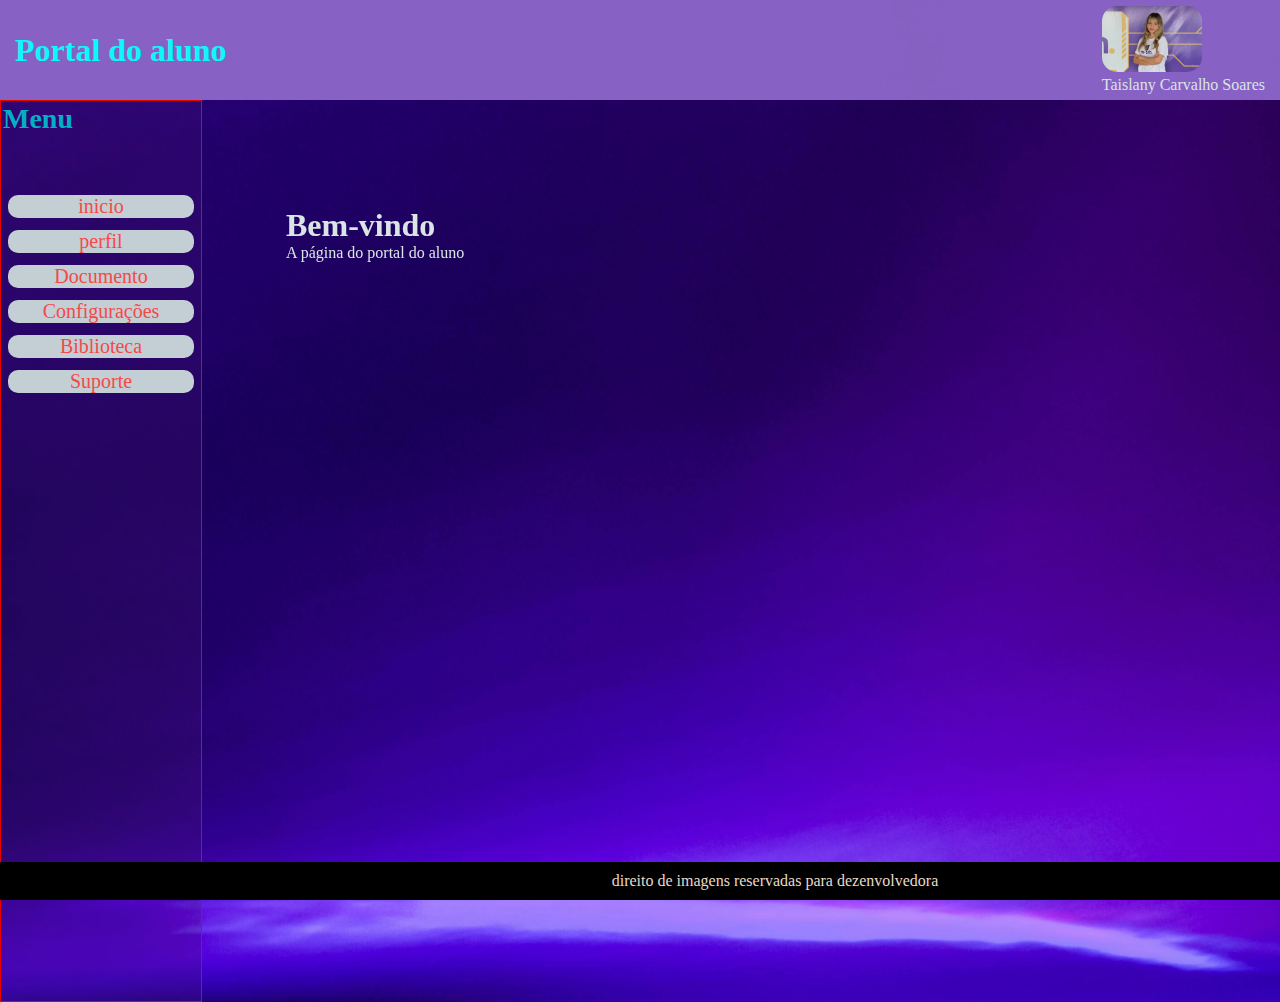
<file: portal do aluno/index.html>
<!DOCTYPE html>
<html lang="en">

<head>
    <meta charset="UTF-8">
    <meta name="viewport" content="width=device-width, initial-scale=1.0">
    <title>Document</title>
    <link rel="stylesheet" href="index.css">
</head>

<body>
    <header>
        <h1>Portal do aluno</h1>
        <div class="box-perfil">
            <img src="IMG_2146.JPG" alt="" class="img-perfil">
            <p>Taislany Carvalho Soares</p>
        </div>

    </header>

    <div class="area">
        <div class="menu">
            <h3>Menu</h3>
            <nav>
                <ul>
                    <li><a href="index.html">inicio</a></li>
                    <li><a href="perfil.html">perfil</a></li>
                    <li><a href="documento.html">Documento</a></li>
                    <li><a href="configurações.html">Configurações</a></li>
                    <li><a href="biblioteca.html">Biblioteca</a></li>
                    <li><a href="suporte.html">Suporte</a></li>



                </ul>
            </nav>
        </div>
        <div class="inicio">

            <h1>Bem-vindo</h1>
            <p>A página do portal do aluno</p>


        </div>

    </div>
    <footer>
        <p class="rodape">direito de imagens reservadas para dezenvolvedora</p>
    </footer>
</body>

</html>
</file>
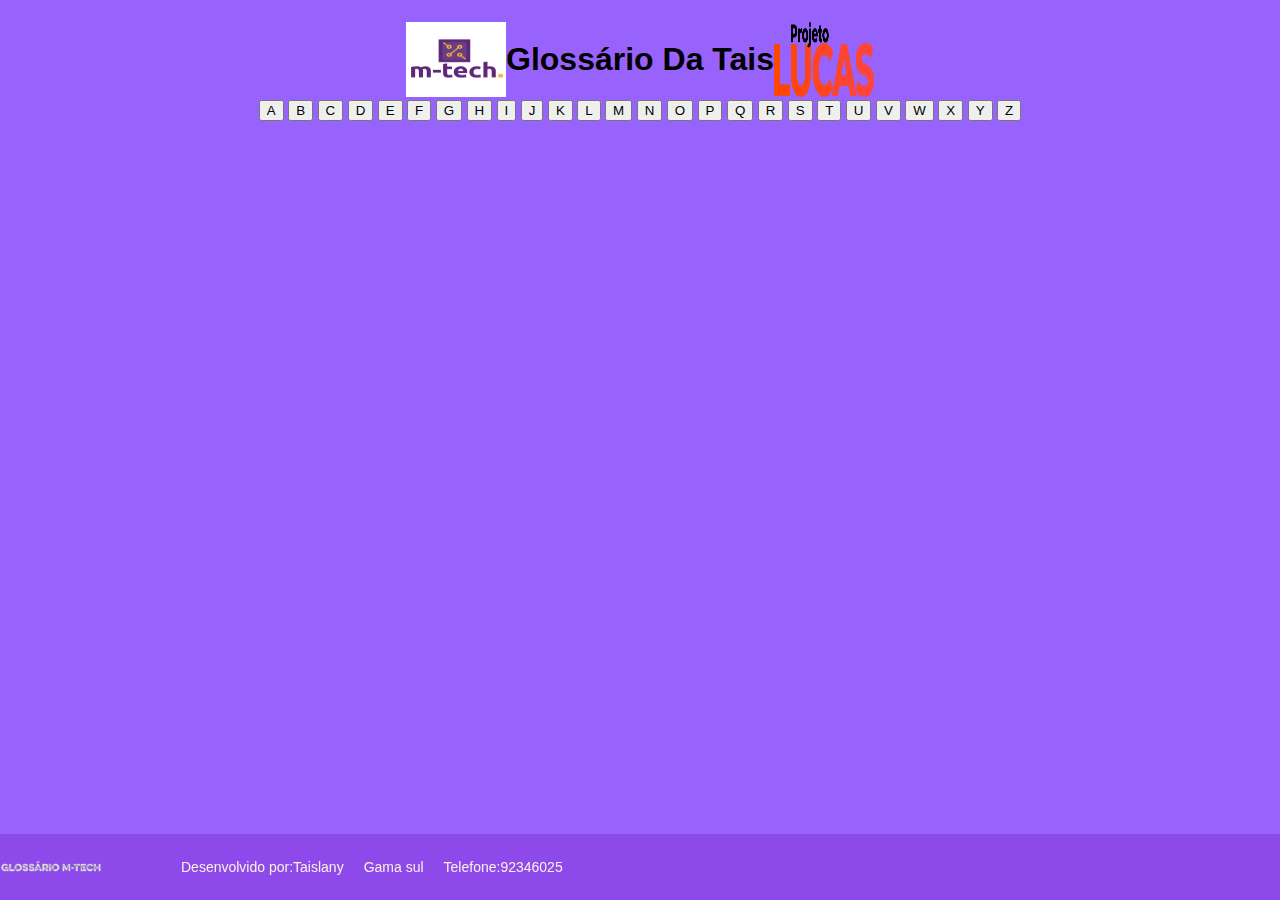
<file: taislany carvalho soares tumar 16 as 18/dicionario/static/Dicionario()/dicionario/static/index.html>
<!DOCTYPE html>
<html lang="pt-BR">
<head>
    <meta charset="UTF-8">
    <link rel="stylesheet" href="index.css">
    <meta name="viewport" content="width=device-width, initial-scale=1.0">
    <title>Glossário M-Teche</title>
</head>
<boby>

        <div class="cabeçalho">
            <div class="inicio">
                     <img src="M-TECH.jpg" alt="" class="logo">
                     <h1>Glossário Da  Tais</h1>
                     <img src="logo_proj_lucas02.png"" class="logo">
                        </div>
             </div>
             
            <div class="alfabeto">
                        <button onclick="appendToDisplay(`A`)">A</button>
                        <button onclick="appendToDisplay(`B`)">B</button>
                        <button onclick="appendToDisplay(`C`)">C</button>
                        <button onclick="appendToDisplay(`D`)">D</button>
                        <button onclick="appendToDisplay(`E`)">E</button>
                        <button onclick="appendToDisplay(`F`)">F</button>
                        <button onclick="appendToDisplay(`G`)">G</button>
                        <button onclick="appendToDisplay(`H`)">H</button>
                        <button onclick="appendToDisplay(`I`)">I</button>
                        <button onclick="appendToDisplay(`J`)">J</button>
                        <button onclick="appendToDisplay(`K`)">K</button>
                        <button onclick="appendToDisplay(`L`)">L</button>
                        <button onclick="appendToDisplay(`M`)">M</button>
                        <button onclick="appendToDisplay(`N`)">N</button>
                        <button onclick="appendToDisplay(`O`)">O</button>
                        <button onclick="appendToDisplay(`P`)">P</button>
                        <button onclick="appendToDisplay(`Q`)">Q</button>
                        <button onclick="appendToDisplay(`R`)">R</button>
                        <button onclick="appendToDisplay(`S`)">S</button>
                        <button onclick="appendToDisplay(`T`)">T</button>
                        <button onclick="appendToDisplay(`U`)">U</button>
                        <button onclick="appendToDisplay(`V`)">V</button>
                        <button onclick="appendToDisplay(`W`)">W</button>
                        <button onclick="appendToDisplay(`X`)">X</button>
                        <button onclick="appendToDisplay(`Y`)">Y</button>
                        <button onclick="appendToDisplay(`Z`)">Z</button>
                    </div>
                 </div>           

                 <footer>
                    <div class="rodape">
                        <img src="./luz.png " alt="logo"class="logo2">
                    <div class="texto">
                        <p class="p1">Desenvolvido por:Taislany </p>
                        <p class="p1">Gama sul</p>
                        <p class="p1">Telefone:92346025</p>
                    </div>
                </div>
                 </footer>





    

    <script>
        // Função para buscar palavras por letra inicial
        function handleAlphabetSearch(letter) {
            const searchResults = document.getElementById('searchResults');

            fetch('/search', {
                method: 'POST',
                headers: {
                    'Content-Type': 'application/json'
                },
                body: JSON.stringify({ query: letter })
            })
            .then(response => response.json())
            .then(data => {
                searchResults.innerHTML = '';
                if (data.results.length > 0) {
                    data.results.forEach(result => {
                        const div = document.createElement('div');
                        div.className = 'result-item';
                        div.innerHTML = `<h3>${result.word}</h3><p>${result.description}</p>`;
                        searchResults.appendChild(div);
                    });
                } else {
                    searchResults.innerHTML = '<p>Nenhum resultado encontrado.</p>';
                }
            })
            .catch(error => {
                console.error('Erro:', error);
            });
        }
    </script>
</body>
</html>
</file>
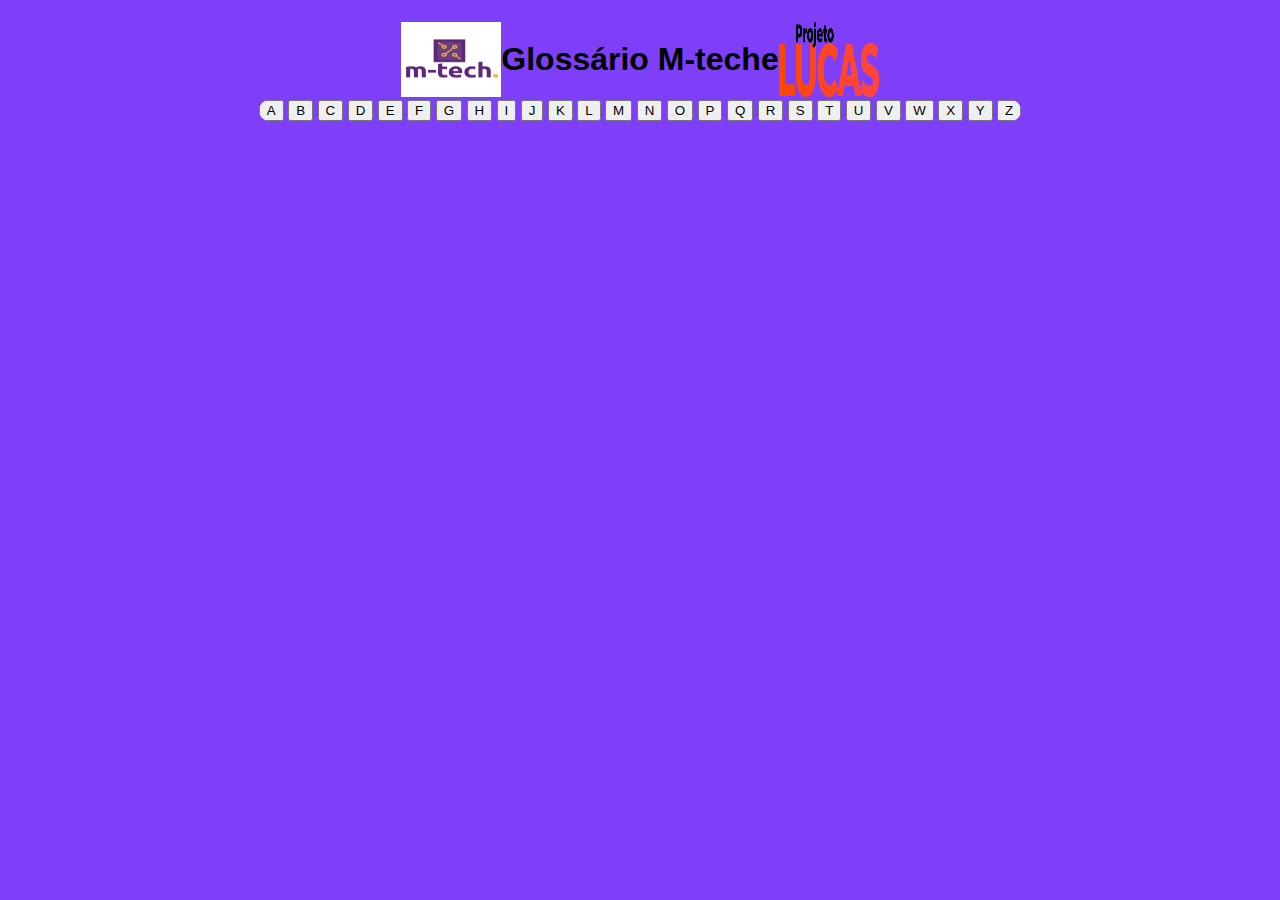
<file: Nova taislany carvalho soares turma 16 as18/taislany carvalho soares tumar 16 as 18/dicionario/static/Dicionario()/dicionario/static/index.html>
<!DOCTYPE html>
<html lang="pt-BR">
<head>
    <meta charset="UTF-8">
    <link rel="stylesheet" href="index.css">
    <meta name="viewport" content="width=device-width, initial-scale=1.0">
    <title>Glossário M-Teche</title>
</head>
<boby>

        <div class="cabeçalho">
            <div class="inicio">
                     <img src="M-TECH.jpg" alt="" class="logo">
                     <h1>Glossário M-teche</h1>
                     <img src="logo_proj_lucas02.png"" class="logo">
                        </div>
             </div>
             
            <div class="alfabeto">
                        <button onclick="appendToDisplay(`A`)">A</button>
                        <button onclick="appendToDisplay(`B`)">B</button>
                        <button onclick="appendToDisplay(`C`)">C</button>
                        <button onclick="appendToDisplay(`D`)">D</button>
                        <button onclick="appendToDisplay(`E`)">E</button>
                        <button onclick="appendToDisplay(`F`)">F</button>
                        <button onclick="appendToDisplay(`G`)">G</button>
                        <button onclick="appendToDisplay(`H`)">H</button>
                        <button onclick="appendToDisplay(`I`)">I</button>
                        <button onclick="appendToDisplay(`J`)">J</button>
                        <button onclick="appendToDisplay(`K`)">K</button>
                        <button onclick="appendToDisplay(`L`)">L</button>
                        <button onclick="appendToDisplay(`M`)">M</button>
                        <button onclick="appendToDisplay(`N`)">N</button>
                        <button onclick="appendToDisplay(`O`)">O</button>
                        <button onclick="appendToDisplay(`P`)">P</button>
                        <button onclick="appendToDisplay(`Q`)">Q</button>
                        <button onclick="appendToDisplay(`R`)">R</button>
                        <button onclick="appendToDisplay(`S`)">S</button>
                        <button onclick="appendToDisplay(`T`)">T</button>
                        <button onclick="appendToDisplay(`U`)">U</button>
                        <button onclick="appendToDisplay(`V`)">V</button>
                        <button onclick="appendToDisplay(`W`)">W</button>
                        <button onclick="appendToDisplay(`X`)">X</button>
                        <button onclick="appendToDisplay(`Y`)">Y</button>
                        <button onclick="appendToDisplay(`Z`)">Z</button>
                    </div>
                 </div>           







    

    <script>
        // Função para buscar palavras por letra inicial
        function handleAlphabetSearch(letter) {
            const searchResults = document.getElementById('searchResults');

            fetch('/search', {
                method: 'POST',
                headers: {
                    'Content-Type': 'application/json'
                },
                body: JSON.stringify({ query: letter })
            })
            .then(response => response.json())
            .then(data => {
                searchResults.innerHTML = '';
                if (data.results.length > 0) {
                    data.results.forEach(result => {
                        const div = document.createElement('div');
                        div.className = 'result-item';
                        div.innerHTML = `<h3>${result.word}</h3><p>${result.description}</p>`;
                        searchResults.appendChild(div);
                    });
                } else {
                    searchResults.innerHTML = '<p>Nenhum resultado encontrado.</p>';
                }
            })
            .catch(error => {
                console.error('Erro:', error);
            });
        }
    </script>
</body>
</html>
</file>
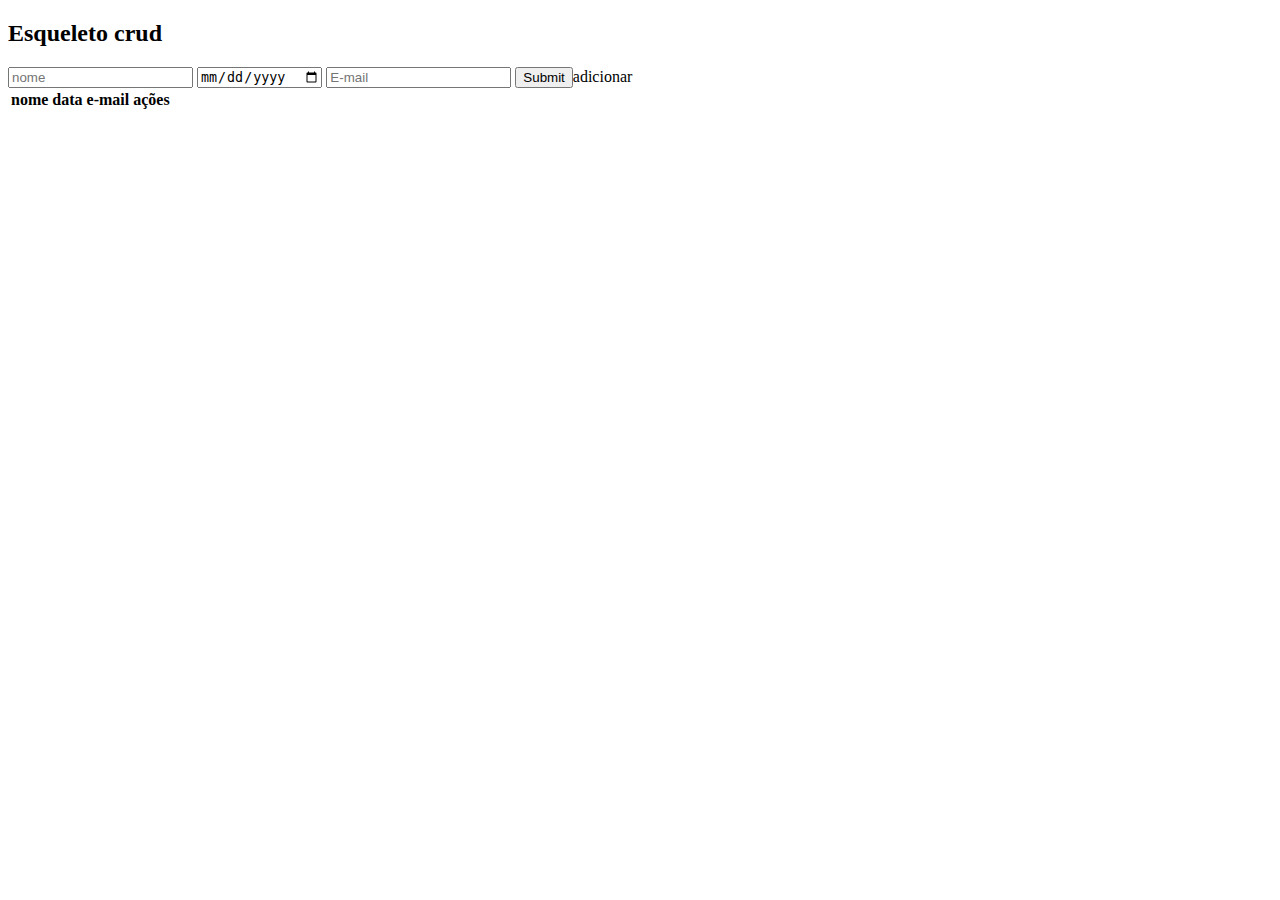
<file: crud/crud.html>
<!DOCTYPE html>
    <html lang="pt-br">
    <head>
        <meta charset="UTF-8">
        <meta name="viewport" content="width=device-width, initial-scale=1.0">
        <title>esqueleto do sistema</title>
        <link rel="sthilet"
        

    </head>
    <body>
        <h2>Esqueleto crud</h2>

        <form id="Formulario">
            
            <input type="text" id="nome" placeholder="nome" required>
            <input type="date" id="datanascimento"required>
            <input type="email" id="email"placeholder="E-mail"required>
            <input type="submit">adicionar</button>
        </form>
        <table>
            <thead>
                <tr>
                    <th>nome</th>
                    <th>data</th>
                    <th>e-mail</th>
                    <th>ações</th>
                </tr>
            </thead>
            <tboby id="corpotabela"></tboby>
        </table>
    
        <script
            let pessoas = []
            
            document.getElementById(´formulario´).addEventlistener(´submit´, function (evento) {
                evento.preventDefault();
                adicionarpessoa();      
  });


            function renderizarTabela() { 
                const corpoTabela = document.getElementById(´corpoTabela´);
                corpoTabela.innerHTML =´´;

                pessoas.forEach((pessoa, indice) => {
                    const linha = document.createElement ('tr');

                    const celulaNome = document.createElement('td');
                    celulaNome.textContent = pessoa.nome;
                    linha.appendchild(celulaNome);

                    const celulaDataNascimento = document.createElement('td')
                    celulaDataNascimento.textContent = pessoa.datanascimento;
                    linha.appendChild(celulaDataNascimento);

                    const celulaEmail = document.createElement('td');
                    celulaEmail.textContent = pessoa.email;
                    linha.appendChild(celulaEmail);

                    const celulaAcoes = document.createElement('td')
                      
                    const botaoEditar = document.createElement('button')
                    botcaoEditar.textContent = 'Editar';
                    botaoEditar.onclick = () => editarPessoa(indice);
                    celulaAcoes.appendChild(botaoEditar);

                    const botaoExcluir = document.createElement('button')
                    botaoExcluir.textContent = 'Excluir';
                    botaoExcluir.onclick = () => excluirPessoa(indice);
                    celulaAcoes.appendChild(botaoExcluir);

                    linha.appendChild(celulaAcoes);
                    corpoTabela.appendChild(linha);
                })
            }       
            function adicionarpessoa(){
     const nome = document.getElementById('nome').valeu.trim();
     const datanascimento = document.getElementById('datanascimento').valeu.trim();
   const email= document.getElementById('email').valeu.trim();

    if(nome && dataNacimento && email){
         pessoas.push({nome,dataNacimento,email});
         document.getElementById('formulario').reset();
         renderizarTabela();
    } else { 
         alert('preencha todos os campos!');
    }
}
  
function editarPessoa(indice){
    const pessoa = pessoas [indice];
    const novoNome = prompt ('editar o nome:', pessoa.nome)
    const novaDataNascimento = promt (' editar a data de nascimento:', pessoa.datanacimento);
    const novoEmail = prompt('editar o email:',pessoa.email);
    
    if (novoNome && novaDataNascimento && novoEmail){
        pessoas [indice] = {nome: novoNome, dsataNacimento: novaDataNascimento,email: novoEmail};
        renderizarTabela();
    }
}

function excluirPessoa(indice){
    if(confirm('tem certeza que deseja excluir esse registro?')){
        pessoas.splice(indice,1);
        renderizarTabela();
    }
}
 renderizarTabela();


 )

}
}      
                }
            }
</script>
</file>
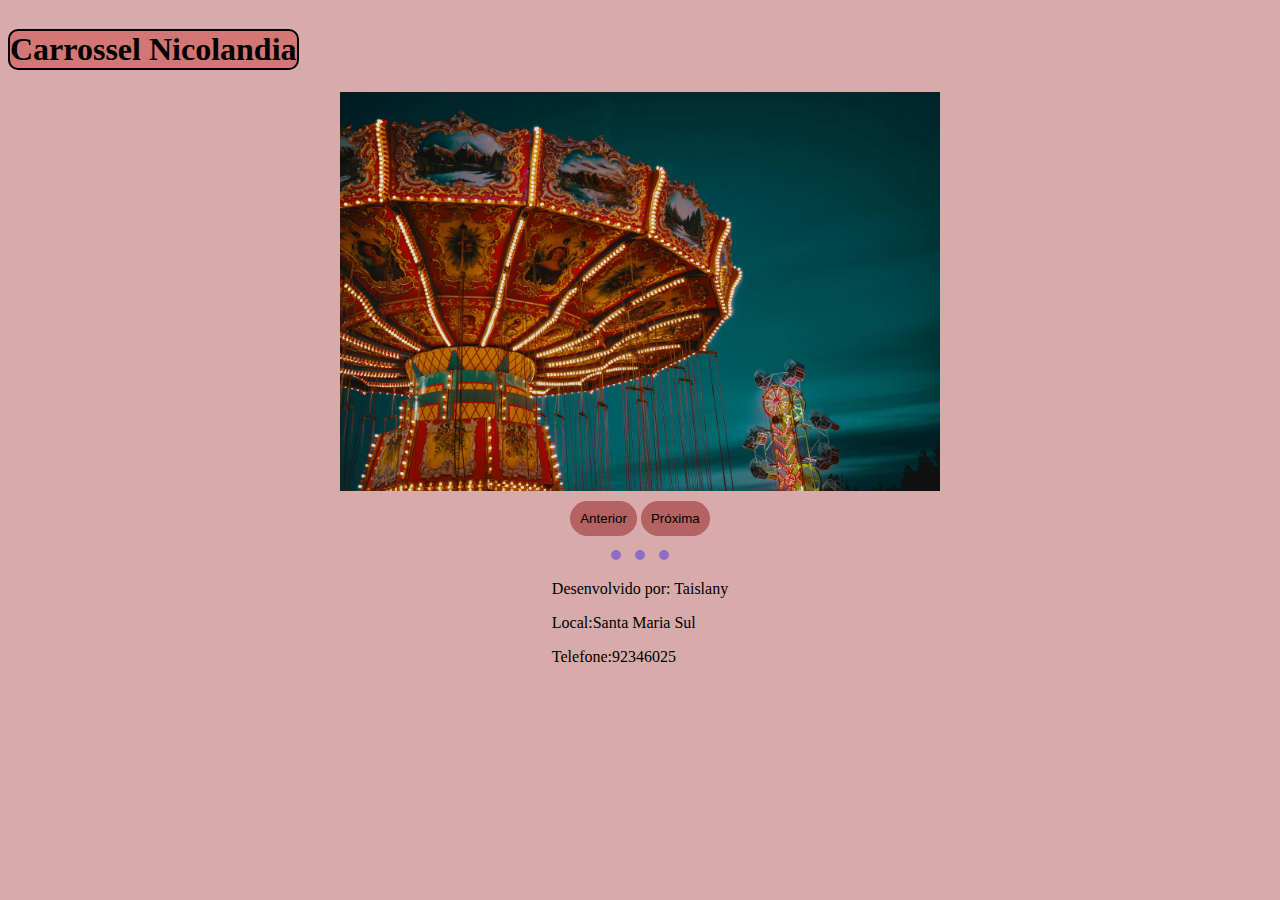
<file: guilherme/carrossel.html>
<!DOCTYPE html>
<html lang="pt-br">
<head>
    <meta charset="UTF-8">
    <meta name="viewport" content="width=device-width, initial-scale=1.0">
    <link rel="stylesheet" href="carrossel.css">
    <title>Carrossel de Imagens</title>
 
</head>
<body>
    <h1>Carrossel Nicolandia</h1>
    <div class="carrossel-azul">
        <img src="pexels-brett-sayles-3008100.jpg" class="imagem ativo" alt="Imagem 1">
        <img src="pexels-igor-starkov-233202-785538.jpg" class="imagem" alt="Imagem 2">
        <img src="pexels-hinso-698508 (1).jpg" class="imagem" alt="Imagem 3">
    </div>

    <div class="controles">
        <button class="botao" onclick="mostrarImagem(-1)">Anterior</button>
        <button class="botao" onclick="mostrarImagem(1)">Próxima</button>
    </div>

    <div class="indicadores">
        <span class="indicador" onclick="mudarImagem(0)"></span>
        <span class="indicador" onclick="mudarImagem(1)"></span>
        <span class="indicador" onclick="mudarImagem(2)"></span>
    </div>
    <footer>
        <div class="rodape">
            <div class="texto">
                <p class="p1">Desenvolvido por: Taislany</p1>
                <p class="p1">Local:Santa Maria Sul</p>
                <p class="p1">Telefone:92346025</p>  
            </div>
        </div>

  
  
    </footer>

    <script>
        let indiceAtual = 0;
        const imagens = document.getElementsByClassName('imagem');
        const indicadores = document.getElementsByClassName('indicador');

        function mostrarImagem(direcao) {
            imagens[indiceAtual].classList.remove('ativo');
            indicadores[indiceAtual].classList.remove('ativo');
            indiceAtual = (indiceAtual + direcao + imagens.length) % imagens.length;
            imagens[indiceAtual].classList.add('ativo');
            indicadores[indiceAtual].classList.add('ativo');
        }

        function mudarImagem(indice) {
            mostrarImagem(indice - indiceAtual);
        }

        //automática a cada 5 segundos
        setInterval(function() {
            mostrarImagem(1);
        }, 5000);
    </script>
</body>
</html>
</file>
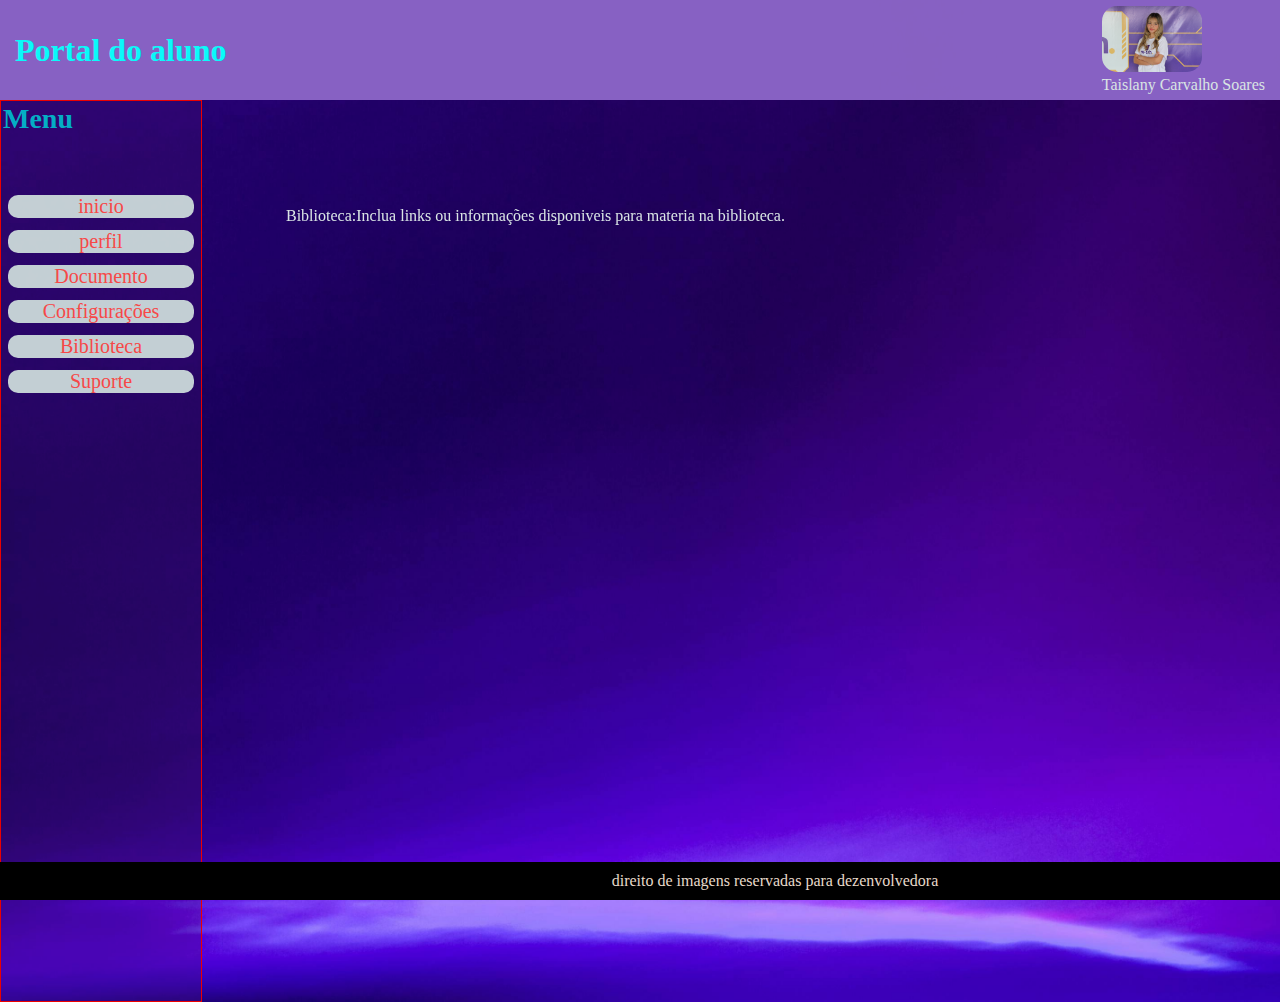
<file: portal do aluno/biblioteca.html>
<!DOCTYPE html>
<html lang="en">

<head>
    <meta charset="UTF-8">
    <meta name="viewport" content="width=device-width, initial-scale=1.0">
    <title>Document</title>
    <link rel="stylesheet" href="index.css">
</head>

<body>
    <header>
        <h1>Portal do aluno</h1>
        <div class="box-perfil"> 
            <img src="IMG_2146.JPG" alt="" class="img-perfil">
            <p>Taislany Carvalho Soares</p>
        </div>

    </header>

    <div class="area">
        <div class="menu">
            <h3>Menu</h3>
            <nav>
                <ul>
                    <li><a href="index.html">inicio</a></li>
                    <li><a href="perfil.html">perfil</a></li>
                    <li><a href="documento.html">Documento</a></li>
                    <li><a href="configurações.html">Configurações</a></li>
                    <li><a href="biblioteca.html">Biblioteca</a></li>
                    <li><a href="suporte.html">Suporte</a></li>

                </ul>
            </nav>
        </div>
        <div class="inicio">
            <p>Biblioteca:Inclua links ou informações disponiveis para materia na biblioteca.</p>

            
        </div>
       
    </div>
    <footer>
        <p class="rodape">direito de imagens reservadas para dezenvolvedora</p>
    </footer>
</body>

</html>
</file>
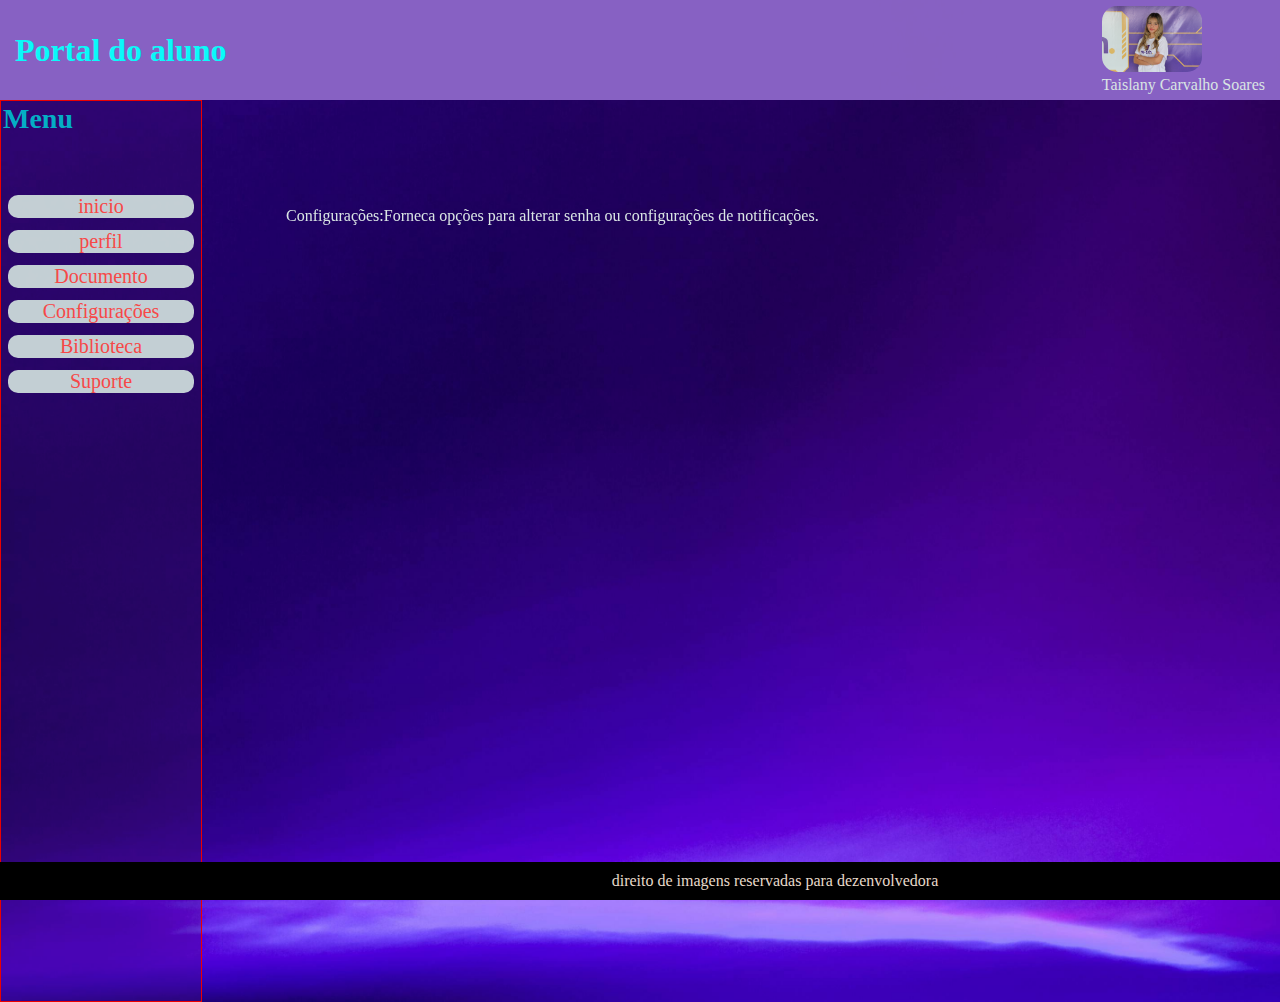
<file: portal do aluno/configurações.html>
<!DOCTYPE html>
<html lang="en">

<head>
    <meta charset="UTF-8">
    <meta name="viewport" content="width=device-width, initial-scale=1.0">
    <title>Document</title>
    <link rel="stylesheet" href="index.css">
</head>

<body>
    <header>
        <h1>Portal do aluno</h1>
        <div class="box-perfil"> 
            <img src="IMG_2146.JPG" alt="" class="img-perfil">
            <p>Taislany Carvalho Soares</p>
        </div>

    </header>

    <div class="area">
        <div class="menu">
            <h3>Menu</h3>
            <nav>
                <ul>
                    <li><a href="index.html">inicio</a></li>
                    <li><a href="perfil.html">perfil</a></li>
                    <li><a href="documento.html">Documento</a></li>
                    <li><a href="configurações.html">Configurações</a></li>
                    <li><a href="biblioteca.html">Biblioteca</a></li>
                    <li><a href="suporte.html">Suporte</a></li>
    

                    
                    

                </ul>
            </nav>
        </div>
        <div class="inicio">
            <p>Configurações:Forneca opções para alterar senha ou configurações de notificações.</p>
            
        </div>
       
    </div>
    <footer>
        <p class="rodape">direito de imagens reservadas para dezenvolvedora</p>
    </footer>
</body>

</html>
</file>
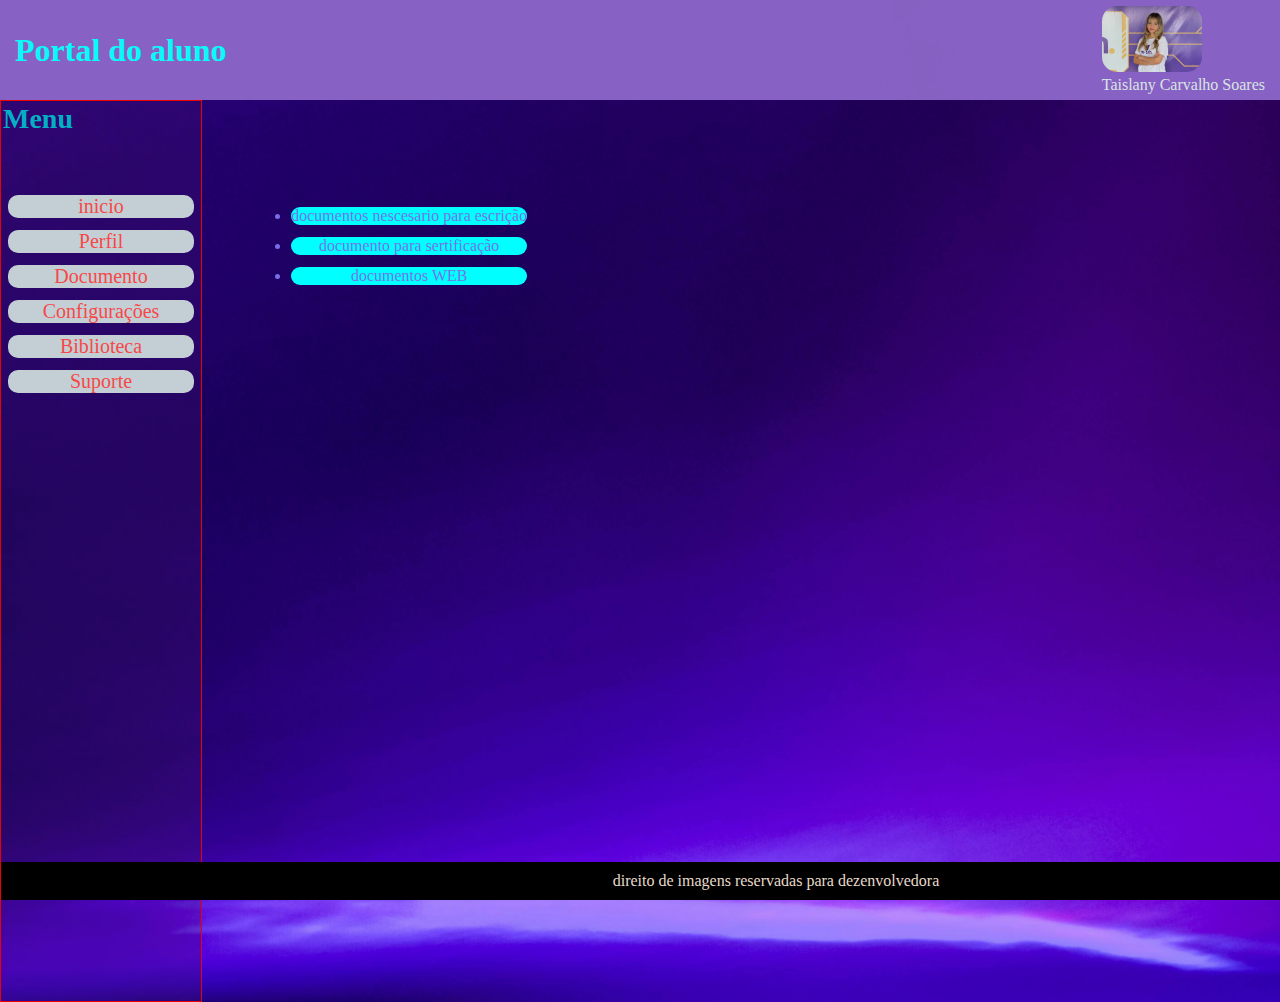
<file: portal do aluno/documento.html>
<!DOCTYPE html>
<html lang="en">

<head>
    <meta charset="UTF-8">
    <meta name="viewport" content="width=device-width, initial-scale=1.0">
    <title>Document</title>
    <link rel="stylesheet" href="index.css">
</head>

<body>
    <header>
        <h1>Portal do aluno</h1>
        <div class="box-perfil">
            <img src="IMG_2146.JPG" alt="" class="img-perfil">
            <p>Taislany Carvalho Soares</p>
        </div>

    </header>

    <div class="area">
        <div class="menu">
            <h3>Menu</h3>
            <nav>
                <ul>
                    <li><a href="index.html">inicio</a></li>
                    <li><a href="perfil.html">Perfil</a></li>
                    <li><a href="documento.html">Documento</a></li>
                    <li><a href="configurações.html">Configurações</a></li>
                    <li><a href="biblioteca.html">Biblioteca</a></li>
                    <li><a href="suporte.html">Suporte</a></li>

                </ul>
            </nav>
        </div>
        <div class="inicio">




            <div>
                <ul>
                    <li class="começo">documentos nescesario para escrição</li>
                    <li class="começo">documento para sertificação</li>
                    <li class="começo">documentos WEB</li>
                </ul>

            </div>

        </div>
        <footer>
            <p class="rodape"> direito de imagens reservadas para dezenvolvedora</p>
        </footer>
</body>

</html>
</file>
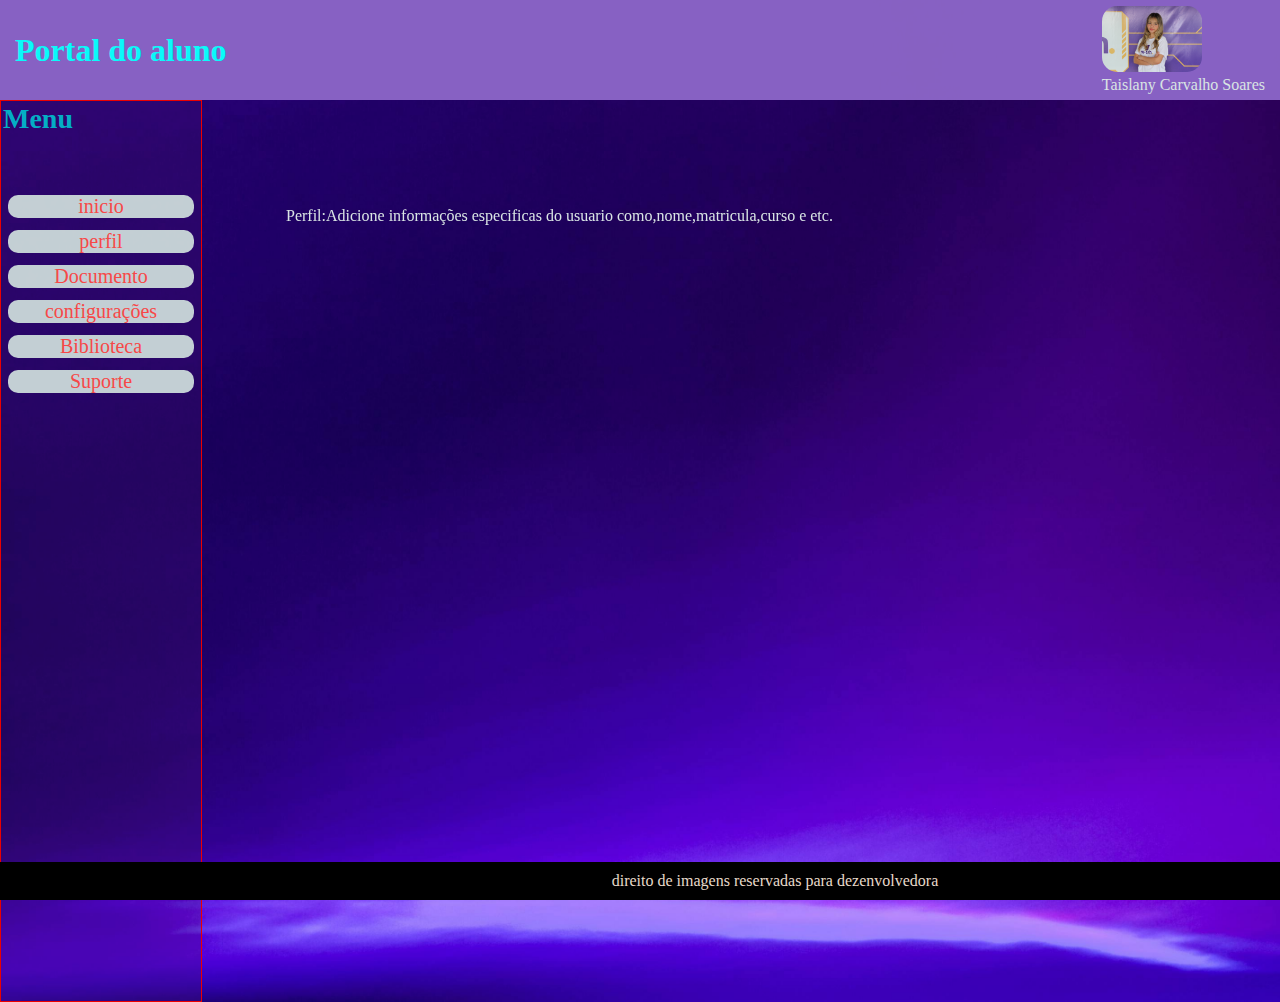
<file: portal do aluno/perfil.html>
<!DOCTYPE html>
<html lang="en">

<head>
    <meta charset="UTF-8">
    <meta name="viewport" content="width=device-width, initial-scale=1.0">
    <title>Document</title>
    <link rel="stylesheet" href="index.css">
</head>

<body>
    <header>
        <h1>Portal do aluno</h1>
        <div class="box-perfil"> 
            <img src="IMG_2146.JPG" alt="" class="img-perfil">
            <p>Taislany Carvalho Soares</p>
        </div>

    </header>

    <div class="area">
        <div class="menu">
            <h3>Menu</h3>
            <nav>
                <ul>
                    <li><a href="index.html">inicio</a></li>
                    <li><a href="perfil.html">perfil</a></li>
                    <li><a href="documento.html">Documento</a></li>
                    <li><a href="documento.html">configurações</a></li>
                    <li><a href="biblioteca.html">Biblioteca</a></li>
                    <li><a href="suporte.html">Suporte</a></li>

                </ul>
            </nav>
        </div>
        <div class="inicio">
            <p>Perfil:Adicione informações especificas do usuario como,nome,matricula,curso e etc.</p>
            

        </div>
       
    </div>
    <footer>
        <p class="rodape">direito de imagens reservadas para dezenvolvedora</p>



    </footer>
</body>

</html>
</file>
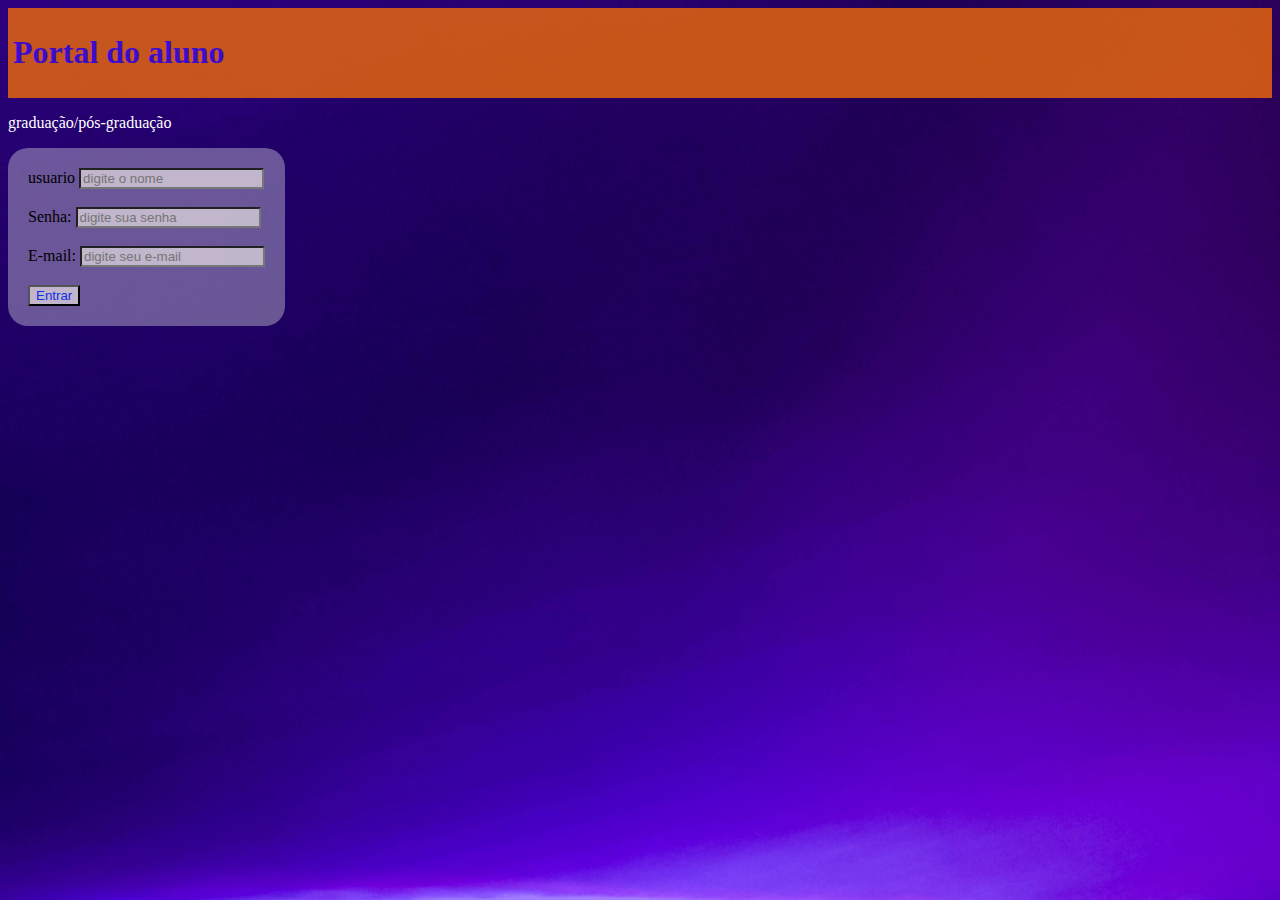
<file: portal do aluno/portal do aluno.html>
<!DOCTYPE html>
<html lang="en">

<head>
    <meta charset="UTF-8">
    <meta name="viewport" content="width=device-width, initial-scale=1.0">
    <link rel="stylesheet" href="portal do aluno.css">
    <title>Document</title>

</head>

<body>
   <div class="inicio">
    <h1>Portal do aluno</h1>
   </div>
    
    <p>graduação/pós-graduação </p>

<form>
    <label for="usuario">usuario</label>
    <input type="text" placeholder="digite o nome"><br><br>
    
    <label for="senha">Senha:</label>
    <input type="text" placeholder="digite sua senha"><br><br>
    
    <label for="e-mail">E-mail:</label>
    <input type="text" placeholder="digite seu e-mail"><br><br>
    
    <input type="submit" value="Entrar">
</form>
    
</body>

</html>
</file>
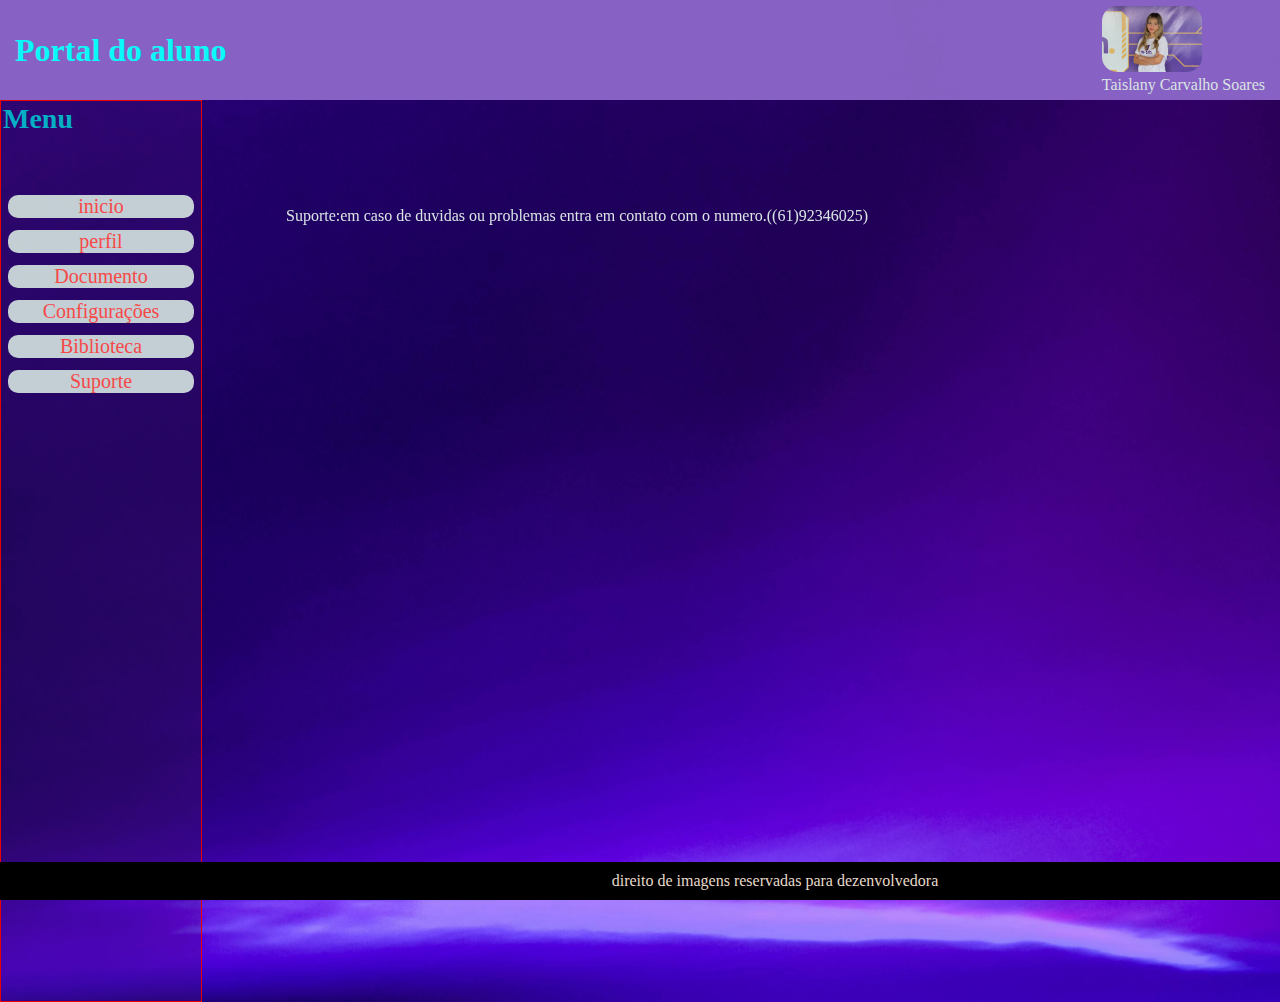
<file: portal do aluno/suporte.html>
<!DOCTYPE html>
<html lang="en">

<head>
    <meta charset="UTF-8">
    <meta name="viewport" content="width=device-width, initial-scale=1.0">
    <title>Document</title>
    <link rel="stylesheet" href="index.css">
</head>

<body>
    <header>
        <h1>Portal do aluno</h1>
        <div class="box-perfil"> 
            <img src="IMG_2146.JPG" alt="" class="img-perfil">
            <p>Taislany Carvalho Soares</p>
        </div>

    </header>

    <div class="area">
        <div class="menu">
            <h3>Menu</h3>
          
            <nav>
                <ul>
                    <li><a href="index.html">inicio</a></li>
                    <li><a href="perfil.html">perfil</a></li>
                    <li><a href="documento.html">Documento</a></li>
                    <li><a href="configurações.html">Configurações</a></li>
                    <li><a href="biblioteca.html">Biblioteca</a></li>
                    <li><a href="suporte.html">Suporte</a></li>

                    
                </ul>
          
            </nav>
        </div>
        <div class="inicio">
            <p>Suporte:em caso de duvidas ou problemas entra em contato com o numero.((61)92346025)
            </p>
            
        </div>
       
    </div>

    <footer>
        <p class="rodape">direito de imagens reservadas para dezenvolvedora</p>
    </footer>

</body>

</html>
</file>
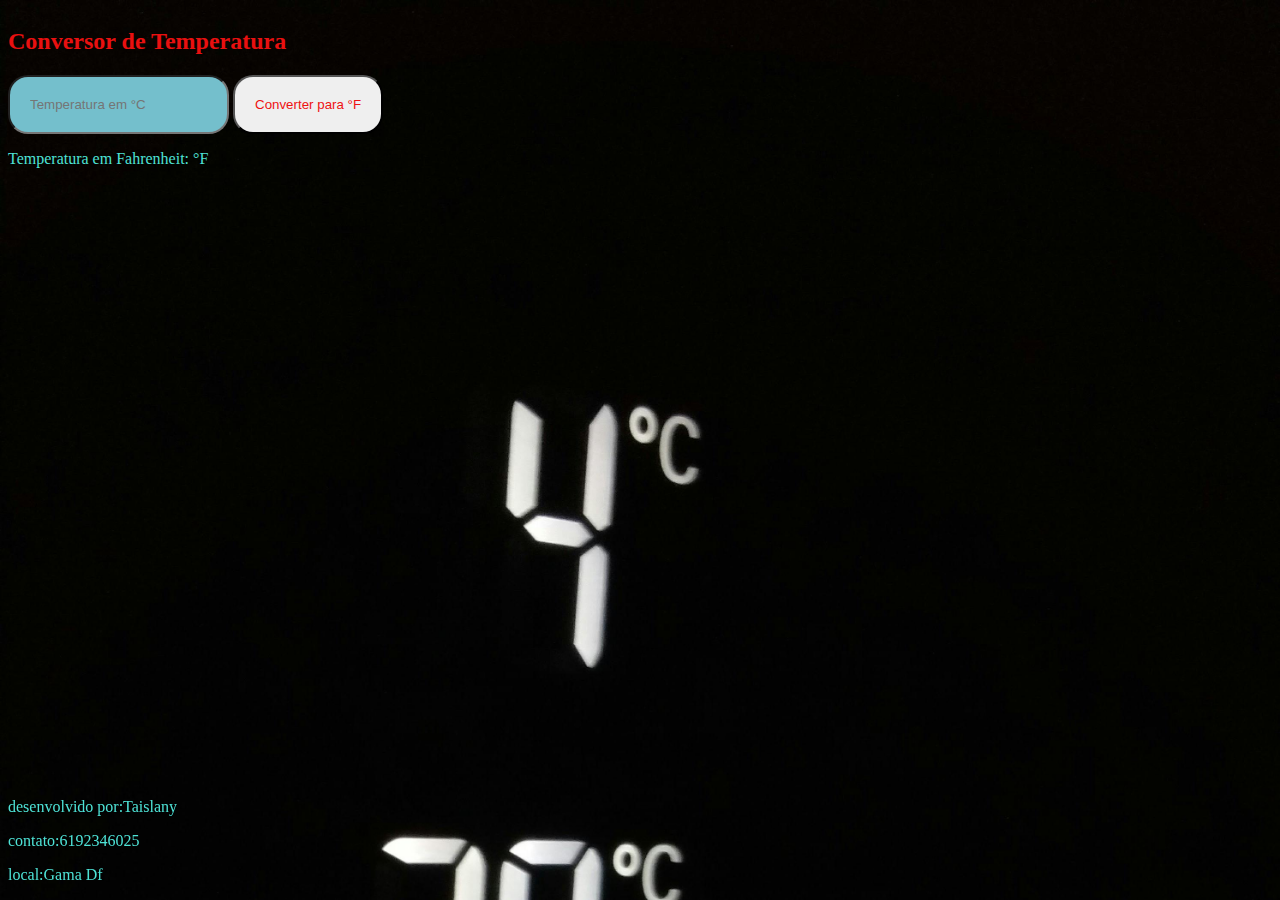
<file: tais22/conversor.html>
<!DOCTYPE html>
<html lang="pt-br">

<head>
    <meta charset="UTF-8">
    <meta name="viewport" content="width=device-width, initial-scale=1.0">
    <link rel="stylesheet" href="conversor.css"> <!--linkar o html no css-->
    <title>Conversor de Temperatura</title>
</head>
<body>
<div>
    <h2>Conversor de Temperatura</h2><!--sub titulo-->
    <input type="number" id="temperaturaCelsius" placeholder="Temperatura em °C">
    <button onclick="converterTemperatura()">Converter para °F</button>
    <p>Temperatura em Fahrenheit: <span id="temperaturaFahrenheit"></span>°F</p>
    </div>
    <footer>
        <div>
            <p>desenvolvido por:Taislany</p> <!--abri o footer q é do rodape ea div ai veio o p do paragrafo q e aonde contem as informações -->
            <p>contato:6192346025</p>
            <p>local:Gama Df</p>
        </div>
    </footer>
    <script><!----> javaScript
       function converterTemperatura() {
            const celsius = parseFloat(document.getElementById('temperaturaCelsius').value);
            const fahrenheit = (celsius * 9 / 5) + 32;
            document.getElementById('temperaturaFahrenheit').textContent = fahrenheit.toFixed(2);
        }
    </script>
</body>

</html
</file>
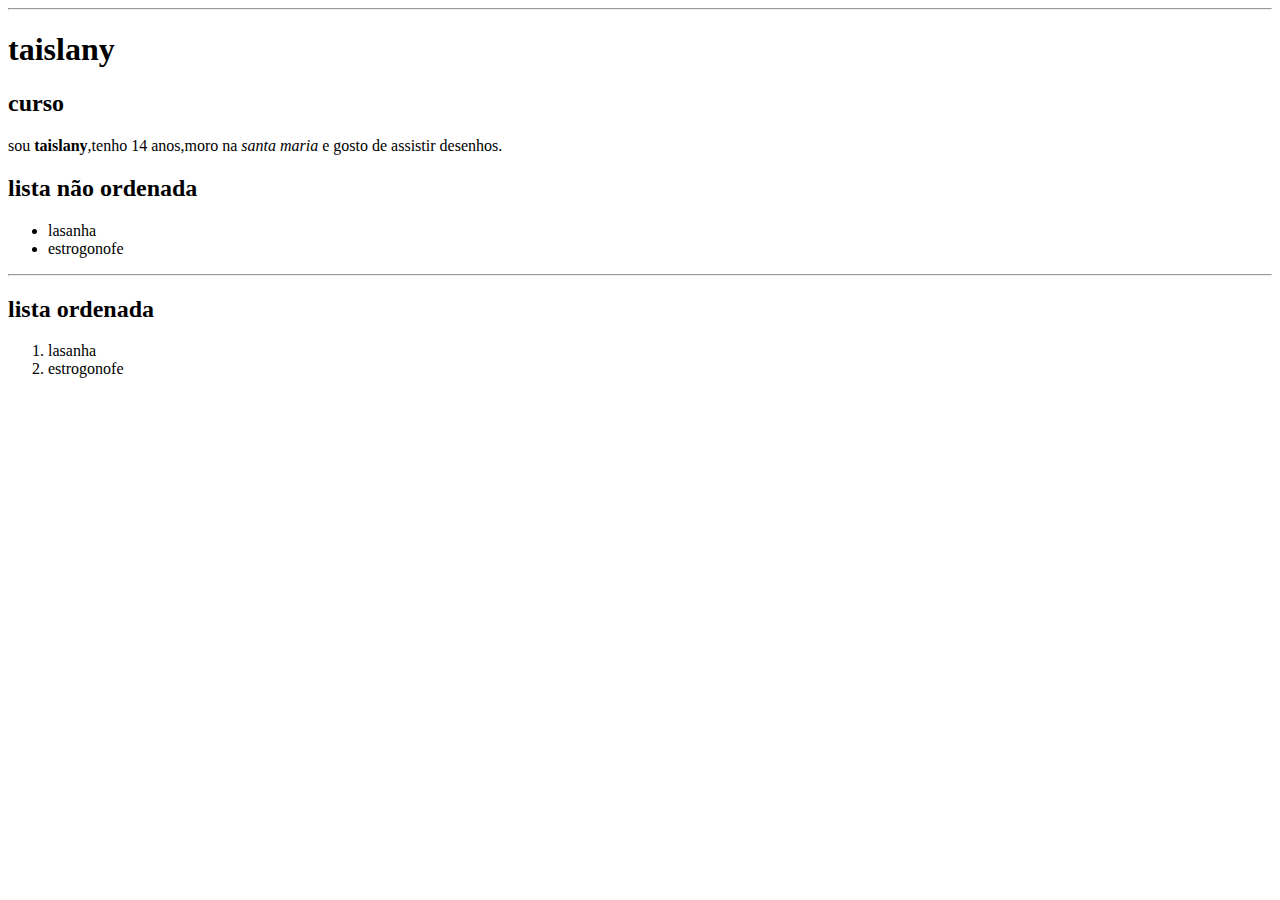
<file: Nova taislany carvalho soares turma 16 as18/web desing/aula1.html>
<!DOCTYPE html>
<html lang="pt-br">

<head>
  <meta charset="utf-8">
  <meta name="viewport" content="width= device=width, initial-scale=1.0">
  <title> documento de teste </title>
</head>
</body>
<hr>
<h1>taislany</h1>
<h2> curso </h2>
<p> sou <b>taislany</b>,tenho 14 anos,moro na <i>santa maria</i> e gosto de assistir desenhos.</p>

<h2>lista não ordenada</h2>
<ul>

  <li>lasanha</li>
  <li>estrogonofe</li>
</ul>

<hr>

<h2>lista ordenada</h2>
<ol>
  <li>lasanha</li>
  <li>estrogonofe</li>

</ol>








</body>


</html>
</file>
<file: portal do aluno/index.css>
* {
    margin: 0;
    padding: 0;

}

body {
    height: 100vh;
    width: 100%;
    background-image: url(pexels-eva-bronzini-7629313.jpg);
    background-size: cover;
    

}

header {
    background-color: rgba(136, 98, 196, 0.993);
    padding: 15px;
    color: #0afafa;
    display: flex;
    justify-content: space-between;
    align-items: center;
    height: 70px;
    
}

.area {
    border: 1px solid rgb(235, 0, 0);
    height: 100%;
    width: 200px;
    position: absolute;
    background-color: #4915703f;
   
}
.menu{
 
    display: flex ;
    flex-direction: column;
    gap: 60px;
    padding: 2px;

}
ul li { 
  margin-bottom: 12px;
  background-color: #c7d3d6fa;
  text-align: center;
  

}

a{
    color: rgb(247, 72, 72);
    text-decoration: none;
    font-size: 20px;
    
    
}
h3{
    font-size: 28px;
    color: rgba(0, 192, 206, 0.932);
    
}

nav{
    margin-top: 0px;
}
li{
    margin: 5px;
    border-radius: 10px;
    margin-top: 0px;
}
div{
    color: rgb(217, 228, 228);
}
.img-perfil{
    width: 100px;
    border-radius: 15px;
}
.box-perfil{
    margin-left: 500px;
}
footer{
    bottom: 0;
    position: fixed;
    color: rgb(231, 218, 202);
    background-color: rgb(0, 0, 0);
    width: 100%;
    align-items: center;
    padding: 10px;
    justify-items: center;
}
.rodape{
    margin-left: 250px;
}
.inicio{
    margin-left: 285px;
    margin-top: -200px;
    align-items: center;
    position: fixed;
}
.começo{
    background-color: #00ffff;
    color: rgb(120, 108, 231);
}
</file>
<file: taislany carvalho soares tumar 16 as 18/dicionario/static/Dicionario()/dicionario/static/index.css>
body{
    background-color: rgba(143, 84, 253, 0.918);
    text-align: center;
    flex-direction: column;
    justify-content: center;
    align-items: center;
    margin: 0;
    font-family:Arial, Helvetica, sans-serif ; 
}
.cabeçalho{
    display: flex;
    flex-direction: column;
    align-items: center;
    margin: bottom 20px;
    margin-top:20px ;
}
.inicio{
        display: flex;
        align-items: center;
        justify-content: center;
}
.logo{
    width: 100px;
    height:75px;
}
.alfabeto{   
    border-radius: 10px;
    overflow: hidden;
}
.rodape{
    display: flex;
    align-items: center;
    justify-content: center;
    gap:30px;
}
button:hover{
    background-color: rgb(76, 29, 247);
}
footer{
        background-color: rgba(138, 63, 224, 0.712);
        color: rgb(0, 0, 0);
        padding: 1px;
        position: fixed;
        bottom: 0;
        width: 100%;
        font-size: 14px;
        display: flex;
}
.logo2{
    width: 100px;
    height: auto;
}
.texto{
    text-align: left;
    margin-left: 40px;
    display: flex;
    
}
.p1{
    padding: 10px;
    color:rgb(250, 239, 233);
}
</file>
<file: Nova taislany carvalho soares turma 16 as18/taislany carvalho soares tumar 16 as 18/dicionario/static/Dicionario()/dicionario/static/index.css>
body{
    background-color: rgba(115, 45, 247, 0.918);
    text-align: center;
    display: flex;
    flex-direction: column;
    justify-content: center;
    align-items: center;
    margin: 0;
    padding: 0 20px;
    font-family:Arial, Helvetica, sans-serif ; 
}
.cabeçalho{
    display: flex;
    flex-direction: column;
    align-items: center;
    margin: bottom 20px;
    margin-top:20px ;
}
.inicio{
        display: flex;
        align-items: center;
        justify-content: center;
}
.logo{
    width: 100px;
    height:75px;
}
.alfabeto{   
    border-radius: 10px;
    overflow: hidden;
}
.rodape{
    display: flex;
    align-items: center;
    justify-content: center;
    gap: 30px;
}
button:hover{
    background-color: rgb(156, 19, 219);
}
.footer{
    background-color: rgb(172, 85, 253);
    color: rgb(11, 59, 216);
    padding: 1px;
    position: fixed;
    bottom: 0;
    width: 100%;
    font-size: 14px;
    display: flex;
}
</file>
<file: guilherme/carrossel.css>
.carrossel-azul {
    max-width: 600px;
    margin: auto;
    position: relative;
}

.imagem {
    display: none;
    width: 100%;
    transition: opacity 0.5s ease;
}

.ativo {
    display: block;
    opacity: 1;
}

.controles {
    text-align: center;
    margin-top: 10px;
}

.botao {
    padding: 10px;
    cursor: pointer;
    background-color: #b46262;
    border: none;
    border-radius: 20px;

    
}

.botao:hover {
    background-color: #8d0e0e9d;
}

.indicadores {
    text-align: center;
    margin-top: 10px;
}

.indicador {
    display: inline-block;
    width: 10px;
    height: 10px;
    background-color: #201cec6c;
    border-radius: 50%;
    margin: 0 5px;
    cursor: pointer;
}

.indicador.ativo {
    background-color: #7a61a8;
}

@media (max-width: 768px) {
    .carrossel-container {
        width: 100%;
        padding: 10px;
    }
}
h1{
    border-color: #9c0e0e93;
    border: 2px solid;
    border-radius:10px;
    background-color: #c9242463;
    display: inline-block;
    padding: auto;

}
body{
    background-color: #b156567e;
}
.rodape{
    display: flex;
    align-items: center;
    justify-content: center;
    gap: 30px;
}
</file>
<file: portal do aluno/portal do aluno.css>
body{
    background-image: url(pexels-eva-bronzini-7629313.jpg);
    background-size: cover;
}
h1{
    color: rgb(60, 12, 204);
}

.inicio{
    background-color: rgba(255, 115, 0, 0.74);
    padding: 5px; 
}

form{
    border: 2px;
    border-radius: 20px;
    border-color: rgb(167, 36, 36);
    background-color: rgba(241, 241, 241, 0.356);
    display: inline-block;
    padding: 20px;  
}

input{
    color: rgb(15, 47, 230);
    background-color: rgba(240, 234, 231, 0.651);
}

p{
    color: rgb(255, 255, 255);
}
</file>
<file: tais22/conversor.css>
body{
    background-image:url(pexels-digitalbuggu-190048.jpg) ;
    justify-content: center;/*centrializar os intens no center*/
    background-size: cover;/*faz com q a area do fundo ocupa todo area do elemento*/
    align-items: center;/*alinha os itens tudo no center*/
    align-content: center;/*alinha os no center*/
}

h2{
    color: rgb(233, 16, 16); /*define a cor do texto do elemento */
}
p{
    color: aliceblue;/*define a cor do texto do elemento*/
}
input{
    background-color: rgb(116, 191, 204); /*configura a cor de fundo*/
    padding: 20px;/*espaçamento externo*/
    border-radius: 20px;/*que deixa a curvatura fina*/
}
button{
    color: rgb(238, 18, 18); /*define a cor do texto e dos butões*/
    padding: 20px;
    border-radius: 20px;
}
footer{
    display: flex;/*define o rodape*/
    bottom: 0;/*posiciona o rodape no fundo*/
    position: fixed;/*fixa o rodape na parte inferior da janela*/
}
p{
    color: rgb(78, 226, 214);
}
</file>
